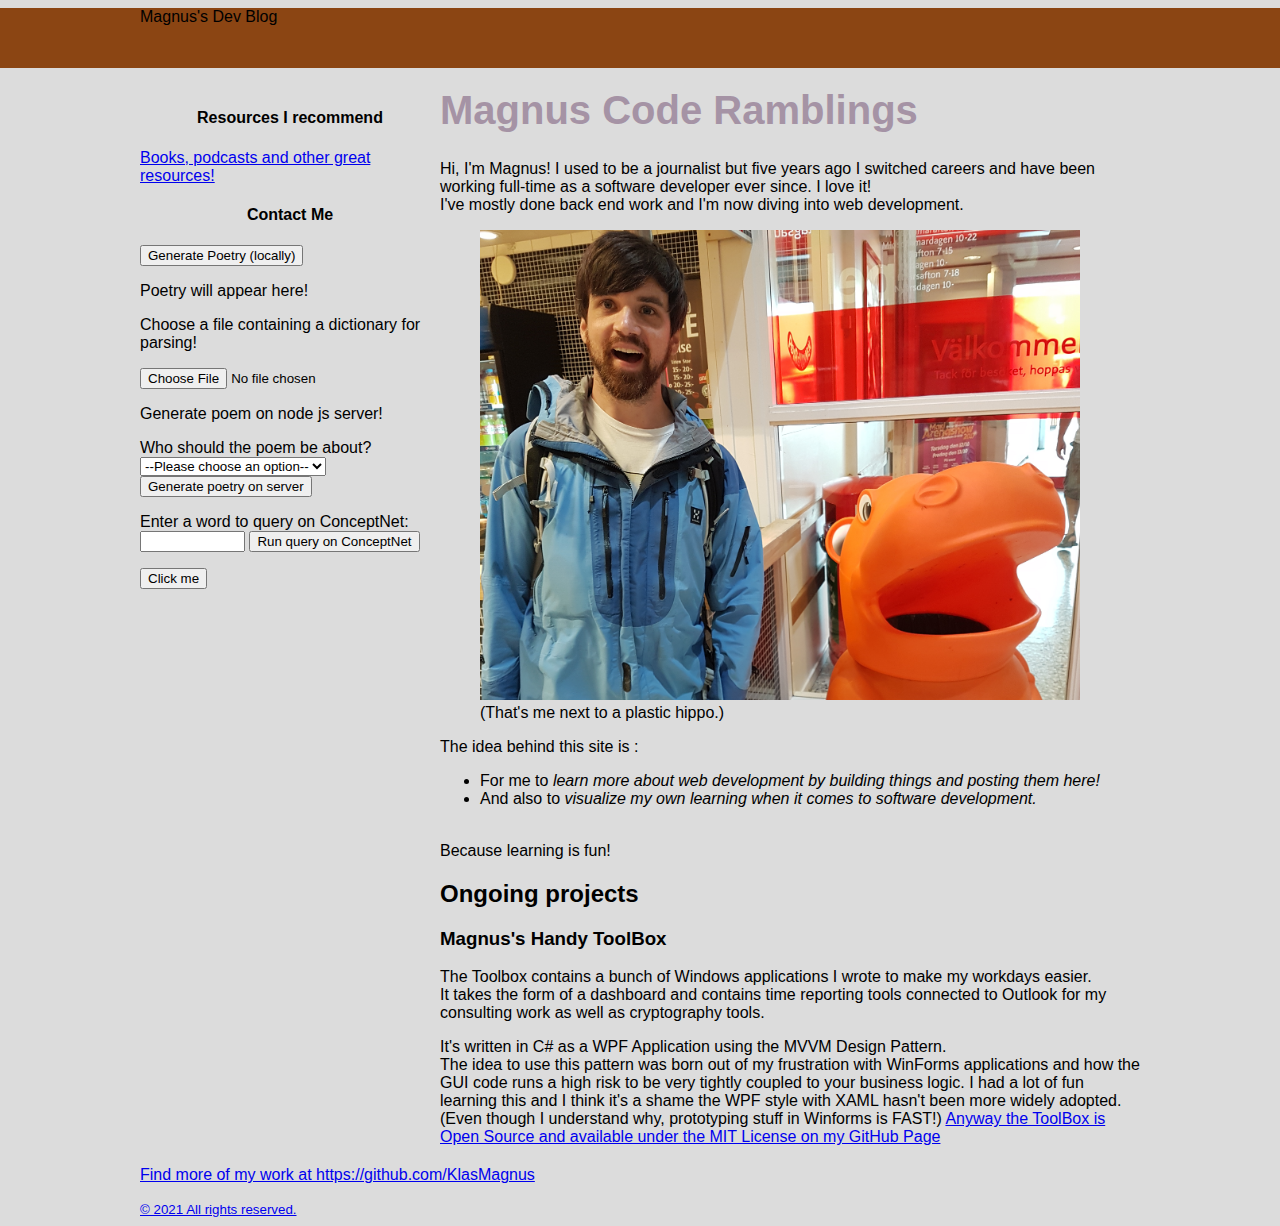
<file: public/index.html>
<!DOCTYPE html>
<html>

<head>
    <meta charset="utf-8">
    <title>Magnus DevBlog</title>
    <meta name="author" content "Magnus Johansson">
    <meta name="description" content="Personal blog of software developer Magnus Johansson">
    <meta name="viewport" content="width=device-width, initial-scale=1">
    <link rel="icon" type "image/x-icon" href="favicon.ico"/>
    <link rel="shortcut icon" type "image/x-icon" href="favicon.ico"/>
    
    <style>
        body {
            margin: top 0;
            margin-left: auto;
            margin-right: auto;
            font-family: 'Segoe UI', Tahoma, Geneva, Verdana, sans-serif;
            background-color:gainsboro 
        }
        #mainheader {
            background-color:saddlebrown
        }

        nav {
            height: 60px;
            width: 1000px;
            margin: 0 auto 20px;
        }

        #leftmenu {
            float: left;
            width: 30%;
            margin-bottom: 20px;
        }

        #main {
            float: right;
            width: 70%
        }

        footer {
            clear: both;

        }

    </style>
    <script type="text/javascript" src="poetry.js"></script>
    <script type="text/javascript" src="parseDictionary.js"></script>

</head>

<header id="mainheader">
    <nav>
        Magnus's Dev Blog

    </nav>
</header>



<body>
    <div style="width: 1000px;margin-left: auto; margin-right: auto;">
        <aside id="leftmenu">
            <h4 style="text-align: center;">Resources I recommend<br> </h4>
            <a href="recommendations.html">Books, podcasts and other great resources!</a>
            <h4 style="text-align: center;">Contact Me<br> </h4>
            <!-- <form action="search.html" enctype="application/x-www-form-urlencoded" method="GET">
                <input name="q">
                <input type="submit">
            </form> -->
            <p></p>
            <form>
                <input id="clickMe" type="button" value="Generate Poetry (locally)" onclick="createPoem()" />
            </form>
            <p id="poetry">Poetry will appear here!</p>
            
            <p></p>
            
            <p>Choose a file containing a dictionary for parsing!</p>
            <form>
                <input type="file" onchange="readFile(this.files[0])" >
            </form>    
            
            
            

            <p>Generate poem on node js server!</p>
            <form>
                <label for="name-select">Who should the poem be about?</label>

                <select name="names" id="name-select">
                    <option value="">--Please choose an option--</option>
                    <option value="lina">Lina</option>
                    <option value="bob">Bob</option>
                    <option value="mac">Mac</option>
                    
                </select>
                <input id="clickMe" type="button" value="Generate poetry on server" onclick="generatePoetryOnServer()" />
            </form>
            <p id="serverResultHere"></p>
            <script>
                async function generatePoetryOnServer() {

                    var x = document.getElementById("name-select");
                    var i = x.selectedIndex;
                    var selectedName = x.options[i].text;
                    


                    let response = await fetch('http://localhost:3000/q=getLimerick&' + selectedName, 
                    { method: 'GET'})
                    // { method: 'GET', headers: {'Content-type': 'application/json'}})
                    // { method: 'GET', headers: {'Content-type': 'application/json'}})
                    
                    console.log(response.status); // 200
                    console.log(response.statusText); // OK

                    let data = await response.json();
                    console.log("server response data:\n" + data)

                    var names = ""
                    data.forEach(element => {
                        names += " " + element.word + "\n"
                    });

                    


                    document.getElementById("serverResultHere").innerText = selectedName + " rhymes with " + names


                    // .then(response => response.json())  // convert to json
                    // .then(json => console.log(json))    //print data to console
                    // .catch(err => console.log('Request Failed', err)); // Catch errors
                };

                // async function pingServer() {
                //     let response = await fetch('http://localhost:3000/q=queryDb');
                //     let data = await response.text();
                //     console.log(data);
                // }

            </script>
            <form>
                <label for="queryConceptNet">Enter a word to query on ConceptNet:</label>

                <input type="text" id="queryConceptNet" name="queryConceptNet" required
                minlength="4" maxlength="30" size="10">
                <button onclick="runQuery()">Run query on ConceptNet</button>
            
            <p></p>

            <script>
                function runQuery() {
                    let query = queryConceptNet.value
                    console.log('Query word = ' + query)
                    console.log('full query = ' + 'http://api.conceptnet.io/c/en/' + query )

                    // let response = fetch('http://api.conceptnet.io/c/en/' + query)

                    fetch('http://api.conceptnet.io/c/en/' + query , 
                    {method: 'get', headers: {'Accept': 'application/json','Content-Type': 'application/json', 'credentials': 'include'}})
                    .then(function(response) {
                        console.log("Received response")
                    if (!response.ok) {
                        throw new Error(`HTTP error! status: ${response.status}`);
                    }

                    console.log(response.body)

                    })
                    .catch(function(e) {
                        console.log("CAUGHT: " + e)
                        console.log(e instanceof TypeError)  // true
                        console.log(e.message)               // "null has no properties"
                        console.log(e.name)                  // "TypeError"
                        console.log(e.fileName)              // "Scratchpad/1"
                        console.log(e.lineNumber)            // 2
                        console.log(e.columnNumber)          // 2
                        console.log(e.stack)                 // "@Scratchpad/2:2:3\n"
                    })
                };
                                    // { method: 'GET'})

                    // let response = await fetch('http://api.conceptnet.io/c/en/example', 
                    // { method: 'GET'})
                    

                    

                    // console.log('HTTP STATUS CODE:' + response.status); // 200
                    // console.log('HTTP STATUS TEXT' + response.statusText); // OK

                    // let data = await response.json();
                    // console.log("server response data:\n" + data)

                    // var ids = ""
                    // data.forEach(element => {
                    //     ids += " " + element.id + "\n"
                    // });

                    


                    //document.getElementById("serverResultHere").innerText = "ConceptNet returned:\n" + ids
                
            </script>



            <button onclick="myFunction()">Click me</button>

            </form>
            

            <p id="demo"></p>

            <script>
            function myFunction() {
            document.getElementById("demo").innerHTML = "Hello World";
            }
            </script>

            <!-- <textarea>Your name (required)</textarea>
            <textarea>Your email address (required)</textarea>
            <textarea>Subject</textarea>
            <textarea>Your message</textarea>
            <button>Send</button> -->


        </aside>
        <main id="main">
            <article>
                <header><h1 style="font-size: 40px;margin-top: 0px;color:#a593a5">Magnus Code Ramblings </h1></header>
                
                <p>Hi, I'm Magnus! I used to be a journalist but five years ago I switched careers and have been working full-time as a software developer ever since. I love it!<br>
                               
                    I've mostly done back end work and I'm now diving into web development.<br>
                </p>
                <p>
                    <figure>
                        <img src="me2.png" width=600 alt="Picture of author next to a plastic hippo"><br>
                        <figcaption>(That's me next to a plastic hippo.)</figcaption>     
                    </figure>
                </p>
                <p>The idea behind this site is :<br>
                    <ul>
                        <li>For me to <i>learn more about web development by building things and posting them here!</i></li>
                        <li>And also to <i>visualize my own learning when it comes to software development.</i></li>
                    </ul>
                    <br>
                    Because learning is fun!<br>
                    
    
                    </p>
                
                <h2>Ongoing projects</h2>
                <h3> Magnus's Handy ToolBox</h3>
                <p>The Toolbox contains a bunch of Windows applications I wrote to make my workdays easier.<br>
                    It takes the form of a dashboard and contains time reporting tools connected to Outlook for my consulting work as well as
                    cryptography tools.<br></p>
                    <p>It's written in C# as a WPF Application using the MVVM Design Pattern.<br>
                    The idea to use this pattern was born out of my frustration with WinForms applications and how the GUI code runs a high risk to be very tightly coupled to your business logic.
                    I had a lot of fun learning this and I think it's a shame the WPF style with XAML hasn't been more widely adopted. (Even though I understand why, prototyping stuff in Winforms is FAST!)
                    <a href="https://github.com/KlasMagnus/Toolbox">Anyway the ToolBox is Open Source and available under the MIT License
                        on my GitHub Page</a></p>
            </article>
            
            <section>
                <h2 ><a href="recommendations.html" Resources I recommend</a></h2>
                

            </section>
          
        </main>
        <footer>
            <p>Find more of my work at https://github.com/KlasMagnus</p>
            <small>© 2021 All rights reserved.</small> </footer>
    </div>
    
</body>


</html>
</file>
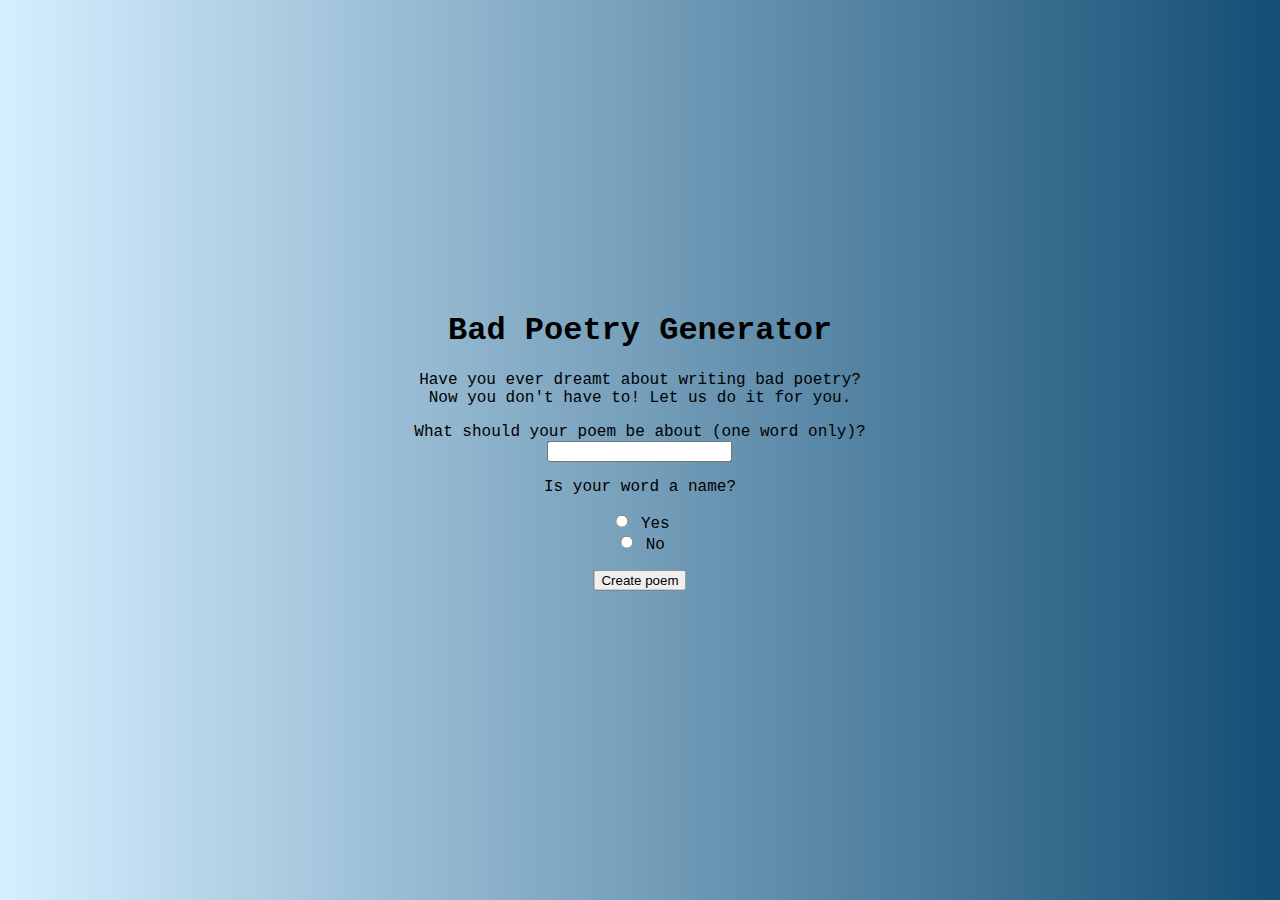
<file: simpleClient/index.html>
<!DOCTYPE html>
<!--[if lt IE 7]>      <html class="no-js lt-ie9 lt-ie8 lt-ie7"> <![endif]-->
<!--[if IE 7]>         <html class="no-js lt-ie9 lt-ie8"> <![endif]-->
<!--[if IE 8]>         <html class="no-js lt-ie9"> <![endif]-->
<!--[if gt IE 8]>      <html class="no-js"> <!--<![endif]-->
<html>
  <head>
    <meta charset="utf-8" />
    <meta http-equiv="X-UA-Compatible" content="IE=edge" />
    <title>Bad Poetry Generator</title>
    <meta name="description" content="" />
    <meta name="viewport" content="width=device-width, initial-scale=1" />
    <link rel="stylesheet" href="styles.css" />
    <script src="poetry.js" defer></script>
  </head>
  <body>
    <header>
      <h1>Bad Poetry Generator</h1>
      <p>
        Have you ever dreamt about writing bad poetry?<br />
        Now you don't have to! Let us do it for you.<br />
      </p>
      <form id="form">
        <label for="fpoem"
          >What should your poem be about (one word only)?</label
        ><br />
        <input type="text" id="fpoem" name="fpoem" value="" /><br />

        <p>Is your word a name?</p>
        <input type="radio" id="name" name="isName" value="Yes" />
        <label for="name">Yes</label><br />
        <input type="radio" id="word" name="isName" value="No" />
        <label for="word">No</label><br />
        <p></p>
        <input type="button" id="createButton" value="Create poem" />
      </form>
      <div id="myLoader" class="loaderHidden"><p></p><span></span></div>
      <h3 id="results"></h1>
    </header>

    
    <!--[if lt IE 7]>
      <p class="browsehappy">
        You are using an <strong>outdated</strong> browser. Please
        <a href="#">upgrade your browser</a> to improve your experience.
      </p>
    <![endif]-->

    <script src="" async defer></script>
  </body>
</html>
</file>
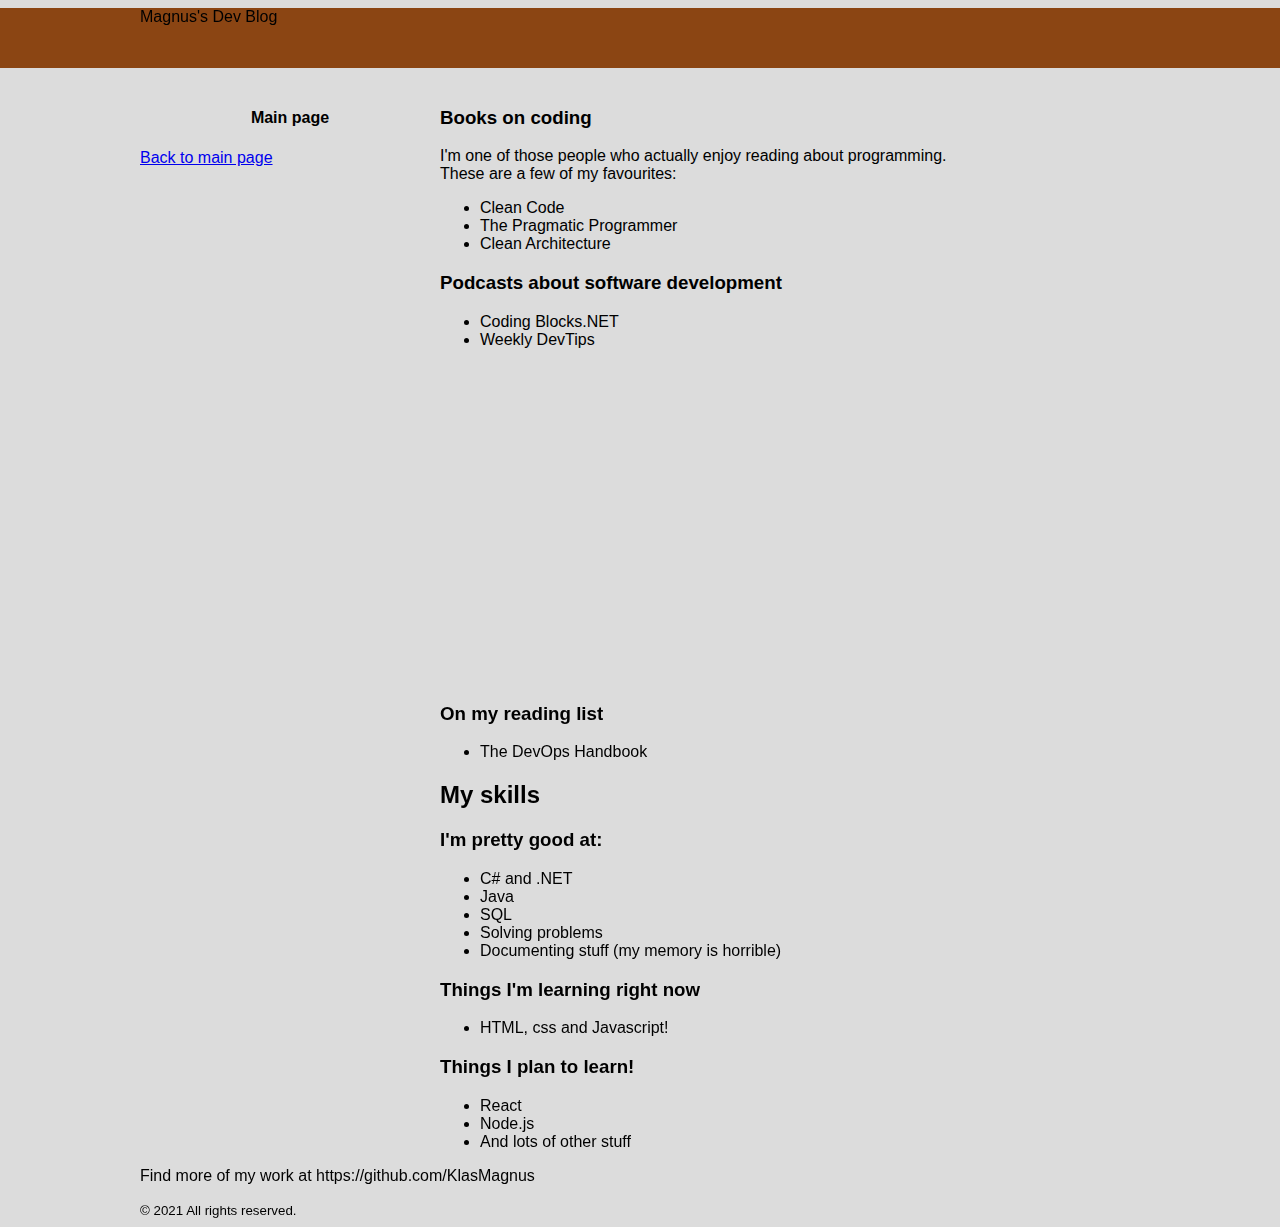
<file: public/recommendations.html>
<!DOCTYPE html>
<html>

<head>
    <meta charset="utf-8">
    <title>Magnus DevBlog</title>
    <meta name="author" content "Magnus Johansson">
    <meta name="description" content="Personal blog of software developer Magnus Johansson">
    <meta name="viewport" content="width=device-width, initial-scale=1">
    <link rel="icon" type "image/x-icon" href="favicon.ico"/>
    <link rel="shortcut icon" type "image/x-icon" href="favicon.ico"/>
    
    <style>
        body {
            margin: top 0;
            margin-left: auto;
            margin-right: auto;
            font-family: 'Segoe UI', Tahoma, Geneva, Verdana, sans-serif;
            background-color:gainsboro 
        }
        #mainheader {
            background-color:saddlebrown
        }

        nav {
            height: 60px;
            width: 1000px;
            margin: 0 auto 20px;
        }

        #leftmenu {
            float: left;
            width: 30%;
            margin-bottom: 20px;
        }

        #main {
            float: right;
            width: 70%
        }

        footer {
            clear: both;

        }

    </style>

</head>

<header id="mainheader">
    <nav>
        Magnus's Dev Blog

    </nav>
</header>


<body>
    <div style="width: 1000px;margin-left: auto; margin-right: auto;">
        <aside id="leftmenu">
            <h4 style="text-align: center;">Main page</h4>
            <a href="index.html">Back to main page</a>
                       

        </aside>
        <main id="main">
            <h3>Books on coding</h3>
                <p>I'm one of those people who actually enjoy reading about programming.<br>
                    These are a few of my favourites:<br>
                    <ul>
                        <li>Clean Code</li>
                        <li>The Pragmatic Programmer</li>
                        <li>Clean Architecture</li>
                    </ul>
                <h3>Podcasts about software development</h2>
                <ul>
                    <li>Coding Blocks.NET</li>
                    <li>Weekly DevTips</li>
                </ul>
                <iframe width="560" height="315" src="https://www.youtube.com/embed/7OKImNKJwx0" title="YouTube video player" frameborder="0" allow="accelerometer; autoplay; clipboard-write; encrypted-media; gyroscope; picture-in-picture" allowfullscreen></iframe>
                    
                </p>
                <h3>On my reading list</h3>
                <ul><li>The DevOps Handbook</li></ul>
                

                
                
                <h2>My skills</h2>
                <h3>I'm pretty good at:</h2>
                <ul>
                    <li>C# and .NET</li>
                    <li>Java</li>
                    <li>SQL</li>
                    <li>Solving problems</li>
                    <li>Documenting stuff (my memory is horrible)</li>
                </ul>

                <h3>Things I'm learning right now</h2>
                <ul>
                    <li>HTML, css and Javascript!</li>
                </ul>


                <h3>Things I plan to learn!</h2>
                <ul>
                    <li>React</li>
                    <li>Node.js</li>
                    <li>And lots of other stuff</li>
                </ul>
          
        </main>
        <footer>
            <p>Find more of my work at https://github.com/KlasMagnus</p>
            <small>© 2021 All rights reserved.</small> </footer>
    </div>
    
</body>


</html>
</file>
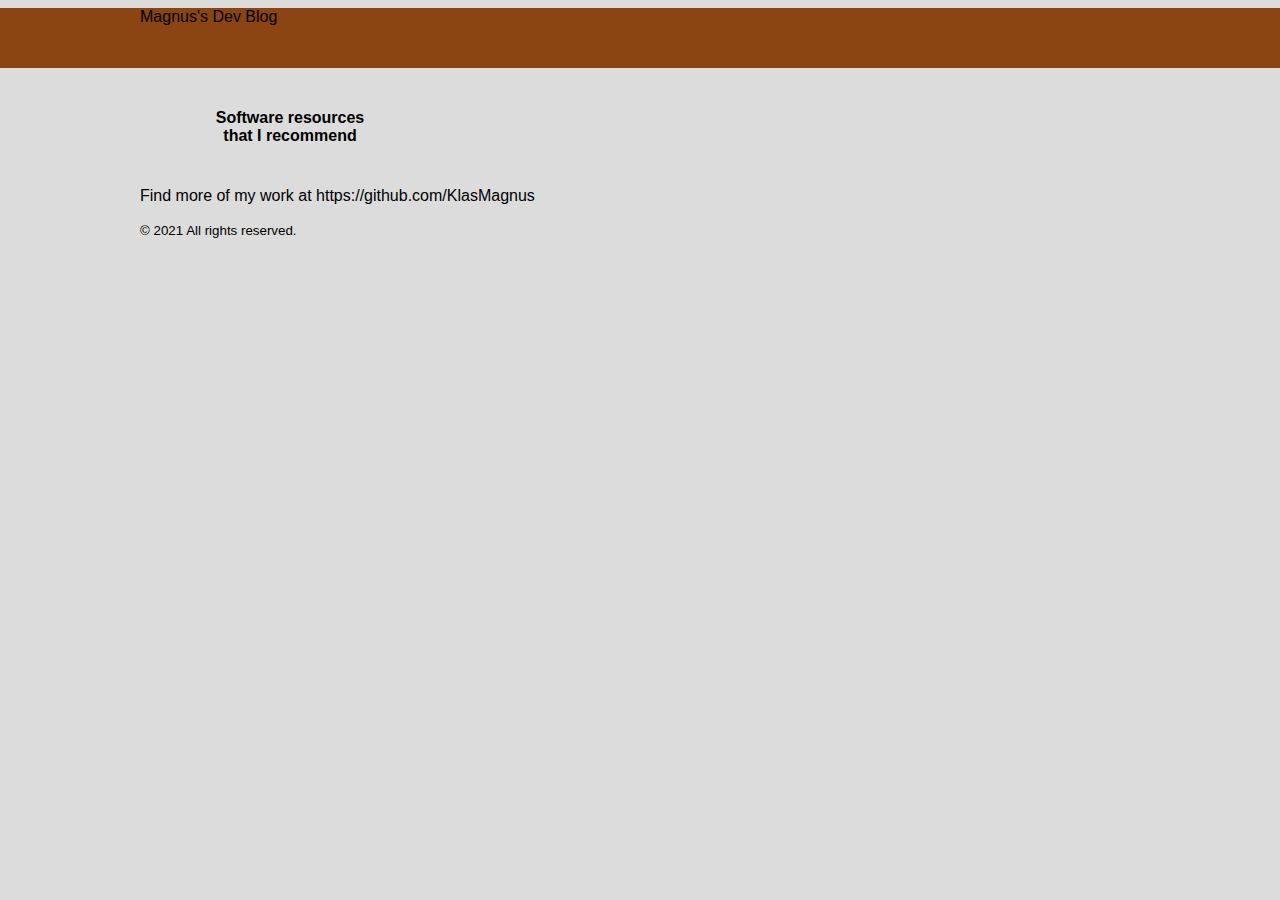
<file: public/template.html>
<!DOCTYPE html>
<html>

<head>
    <meta charset="utf-8">
    <title>Magnus DevBlog</title>
    <meta name="author" content "Magnus Johansson">
    <meta name="description" content="Personal blog of software developer Magnus Johansson">
    <meta name="viewport" content="width=device-width, initial-scale=1">
    <link rel="icon" type "image/x-icon" href="favicon.ico"/>
    <link rel="shortcut icon" type "image/x-icon" href="favicon.ico"/>
    
    <style>
        body {
            margin: top 0;
            margin-left: auto;
            margin-right: auto;
            font-family: 'Segoe UI', Tahoma, Geneva, Verdana, sans-serif;
            background-color:gainsboro 
        }
        #mainheader {
            background-color:saddlebrown
        }

        nav {
            height: 60px;
            width: 1000px;
            margin: 0 auto 20px;
        }

        #leftmenu {
            float: left;
            width: 30%;
            margin-bottom: 20px;
        }

        #main {
            float: right;
            width: 70%
        }

        footer {
            clear: both;

        }

    </style>

</head>

<header id="mainheader">
    <nav>
        Magnus's Dev Blog

    </nav>
</header>


<body>
    <div style="width: 1000px;margin-left: auto; margin-right: auto;">
        <aside id="leftmenu">
            <h4 style="text-align: center;">Software resources<br> that I recommend</h4>
                       

        </aside>
        <main id="main">
            
          
        </main>
        <footer>
            <p>Find more of my work at https://github.com/KlasMagnus</p>
            <small>© 2021 All rights reserved.</small> </footer>
    </div>
    
</body>


</html>
</file>
<file: simpleClient/styles.css>
body {
  font-family: "Courier New", Courier, monospace;
  text-align: center;
  display: flex;
  justify-content: center;
  align-items: center;

  background: #d6efff;
  background: -moz-linear-gradient(left, #d6efff 0%, #144e75 100%);
  background: -webkit-linear-gradient(left, #d6efff 0%, #144e75 100%);
  background: linear-gradient(to right, #d6efff 0%, #144e75 100%);
}
header {
  position: absolute;
  top: 50%;
  left: 50%;
  margin-right: -50%;
  transform: translate(-50%, -50%);
}

h1 {
  color: rgb(0, 0, 0);
  text-align: center;
}

.loaderHidden {
  /* display: none; */
  visibility: hidden;
}
.loader {
  position: fixed;
  top: 80%;
  right: -100%;
  left: -100%;
  bottom: -100%;
  margin: auto;
  z-index: 0;

  overflow: hidden;
  box-shadow: -5px -5px -5px rgba(255, 255, 255, 0.1),
    10px 10px 10px rgba(0, 0, 0, 0.4),
    inset -5px -5px -5px rgba(255, 255, 255, 0.2),
    inset 10px 10px 10px rgba(0, 0, 0, 0.4);
  height: 200px;
  width: 200px;
  border-radius: 50%;
}
.loader:before {
  position: absolute;
  content: "";
  z-index: 10;
  opacity: 10;
  top: 25px;
  left: 25px;
  right: 25px;
  bottom: 25px;
  background-color: #d6efff;
  opacity: 0;
  border-radius: 50%;
  box-shadow: -5px -5px -5px rgba(255, 255, 255, 0.1),
    10px 10px 10px rgba(0, 0, 0, 0.4),
    inset -5px -5px -5px rgba(255, 255, 255, 0.2),
    inset 10px 10px 10px rgba(0, 0, 0, 0.4);
}
.loader span {
  position: absolute;
  height: 100%;
  width: 100%;
  filter: blur(20px);
  border-radius: 50%;
  background: linear-gradient(#d6efff, #3c9fb1, #144e75);
  animation: loader 0.6s linear infinite;
}
@keyframes loader {
  0% {
    transform: rotate(0deg);
  }
  100% {
    transform: rotate(360deg);
  }
}
</file>
